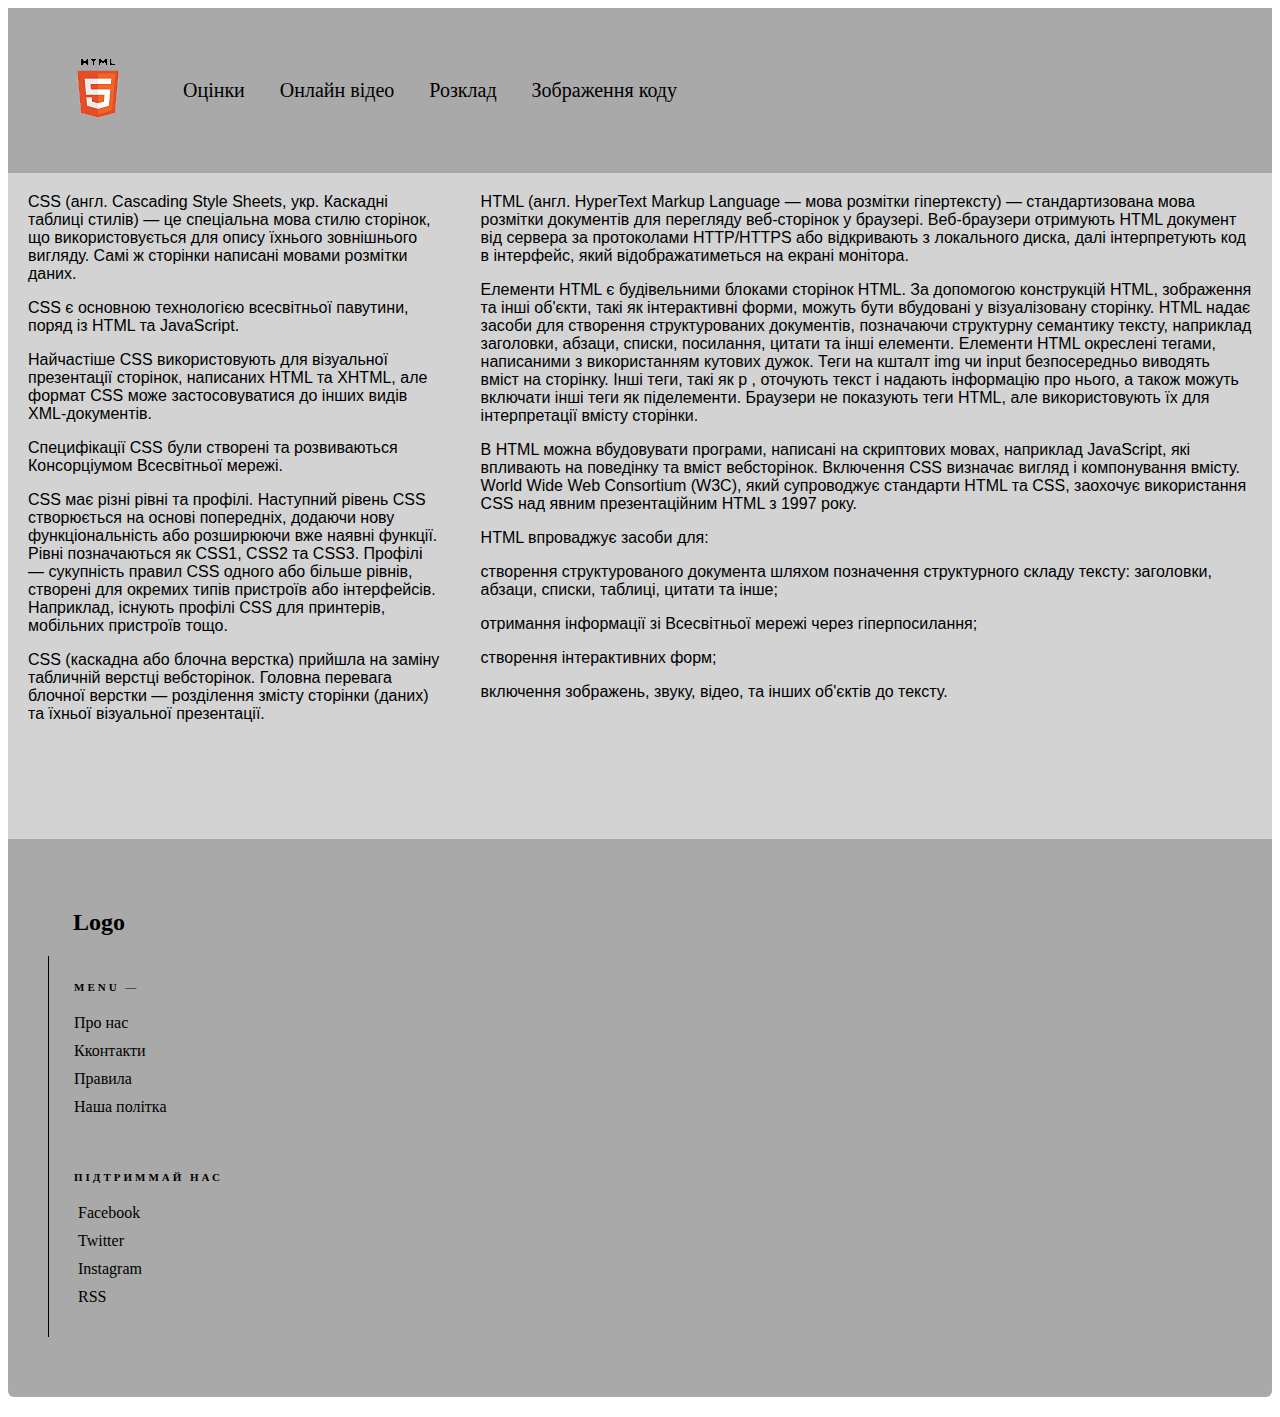
<file: index.html>
﻿<!DOCTYPE html>

<html lang="en" xmlns="http://www.w3.org/1999/xhtml">
<head>
    <meta charset="utf-8">
    <link rel="stylesheet" href="style.css">
    <title>index</title>
</head>
<body>
    <div class="header">
        <div class="header_section">
            <div class="header_item headerlogo">
                <img src="header2.png" class="img1">
            </div>
            <div class="header_item headerbutton"><a href="marks.html">Оцінки</a></div>
            <div class="header_item headerbutton"><a href="lesson.html">Онлайн відео</a></div>
            <div class="header_item headerbutton"><a href="rozklad.html">Розклад</a></div>
            <div class="header_item headerbutton"><a href="photo.html">Зображення коду</a></div>
        </div>
    </div>





    <div style="display: flex;">
        <div style="flex-grow: 1;" class="flexgrow">
            CSS (англ. Cascading Style Sheets, укр. Каскадні таблиці стилів) — це спеціальна мова стилю сторінок, що використовується для опису їхнього зовнішнього вигляду. Самі ж сторінки написані мовами розмітки даних.
            <p>
                CSS є основною технологією всесвітньої павутини, поряд із HTML та JavaScript.
            <p>
                Найчастіше CSS використовують для візуальної презентації сторінок, написаних HTML та XHTML, але формат CSS може застосовуватися до інших видів XML-документів.
            <p>
                Специфікації CSS були створені та розвиваються Консорціумом Всесвітньої мережі.
            <p>
                CSS має різні рівні та профілі. Наступний рівень CSS створюється на основі попередніх, додаючи нову функціональність або розширюючи вже наявні функції. Рівні позначаються як CSS1, CSS2 та CSS3. Профілі — сукупність правил CSS одного або більше рівнів, створені для окремих типів пристроїв або інтерфейсів. Наприклад, існують профілі CSS для принтерів, мобільних пристроїв тощо.
            <p>
                CSS (каскадна або блочна верстка) прийшла на заміну табличній верстці вебсторінок. Головна перевага блочної верстки — розділення змісту сторінки (даних) та їхньої візуальної презентації.
            <p>
        </div>
        <div style="flex-grow: 3;" class="flexgrow1">
            HTML (англ. HyperText Markup Language — мова розмітки гіпертексту) — стандартизована мова розмітки документів для перегляду веб-сторінок у браузері. Веб-браузери отримують HTML документ від сервера за протоколами HTTP/HTTPS або відкривають з локального диска, далі інтерпретують код в інтерфейс, який відображатиметься на екрані монітора.<p>

                Елементи HTML є будівельними блоками сторінок HTML. За допомогою конструкцій HTML, зображення та інші об'єкти, такі як інтерактивні форми, можуть бути вбудовані у візуалізовану сторінку. HTML надає засоби для створення структурованих документів, позначаючи структурну семантику тексту, наприклад заголовки, абзаци, списки, посилання, цитати та інші елементи. Елементи HTML окреслені тегами, написаними з використанням кутових дужок. Теги на кшталт img чи input  безпосередньо виводять вміст на сторінку. Інші теги, такі як p
                , оточують текст і надають інформацію про нього, а також можуть включати інші теги як піделементи. Браузери не показують теги HTML, але використовують їх для інтерпретації вмісту сторінки.
            <p>

                В HTML можна вбудовувати програми, написані на скриптових мовах, наприклад JavaScript, які впливають на поведінку та вміст вебсторінок. Включення CSS визначає вигляд і компонування вмісту. World Wide Web Consortium (W3C), який супроводжує стандарти HTML та CSS, заохочує використання CSS над явним презентаційним HTML з 1997 року.
            <p>

                HTML впроваджує засоби для:
            <p>

                створення структурованого документа шляхом позначення структурного складу тексту: заголовки, абзаци, списки, таблиці, цитати та інше;
            <p>
                отримання інформації зі Всесвітньої мережі через гіперпосилання;
            <p>
                створення інтерактивних форм;
            <p>
                включення зображень, звуку, відео, та інших об'єктів до тексту.
            <p>
        </div>
    </div>

    <div class="container">
        <section style="height:80px;"></section>
        <div class="row" style="text-align:center;">

        </div>
        </div>
        <footer class="footer-bs">
            <div class="row">
                <div class="col-md-3 footer-brand animated fadeInLeft">
                    <h2>Logo</h2>

                </div>
                <div class="col-md-4 footer-nav animated fadeInUp">
                    <h4>Menu —</h4>
                    <div class="col-md-6">
                        <ul class="list">
                            <li><a class="col-md-61" href="#">Про нас</a></li>
                            <li><a class="col-md-61" href="#">Кконтакти</a></li>
                            <li><a class="col-md-61" href="#">Правила</a></li>
                            <li><a class="col-md-61" href="#">Наша політка</a></li>
                        </ul>
                    </div>
                </div>
                <div class="col-md-2 footer-social animated fadeInDown">
                    <h4>Підтриммай нас</h4>
                    <ul>
                        <li><a class="col-md-62" href="#">Facebook</a></li>
                        <li><a class="col-md-62" href="#">Twitter</a></li>
                        <li><a class="col-md-62" href="#">Instagram</a></li>
                        <li><a class="col-md-62" href="#">RSS</a></li>
                    </ul>
                </div>
               
            </div>
        </footer>
       
</body>
</html>
</file>
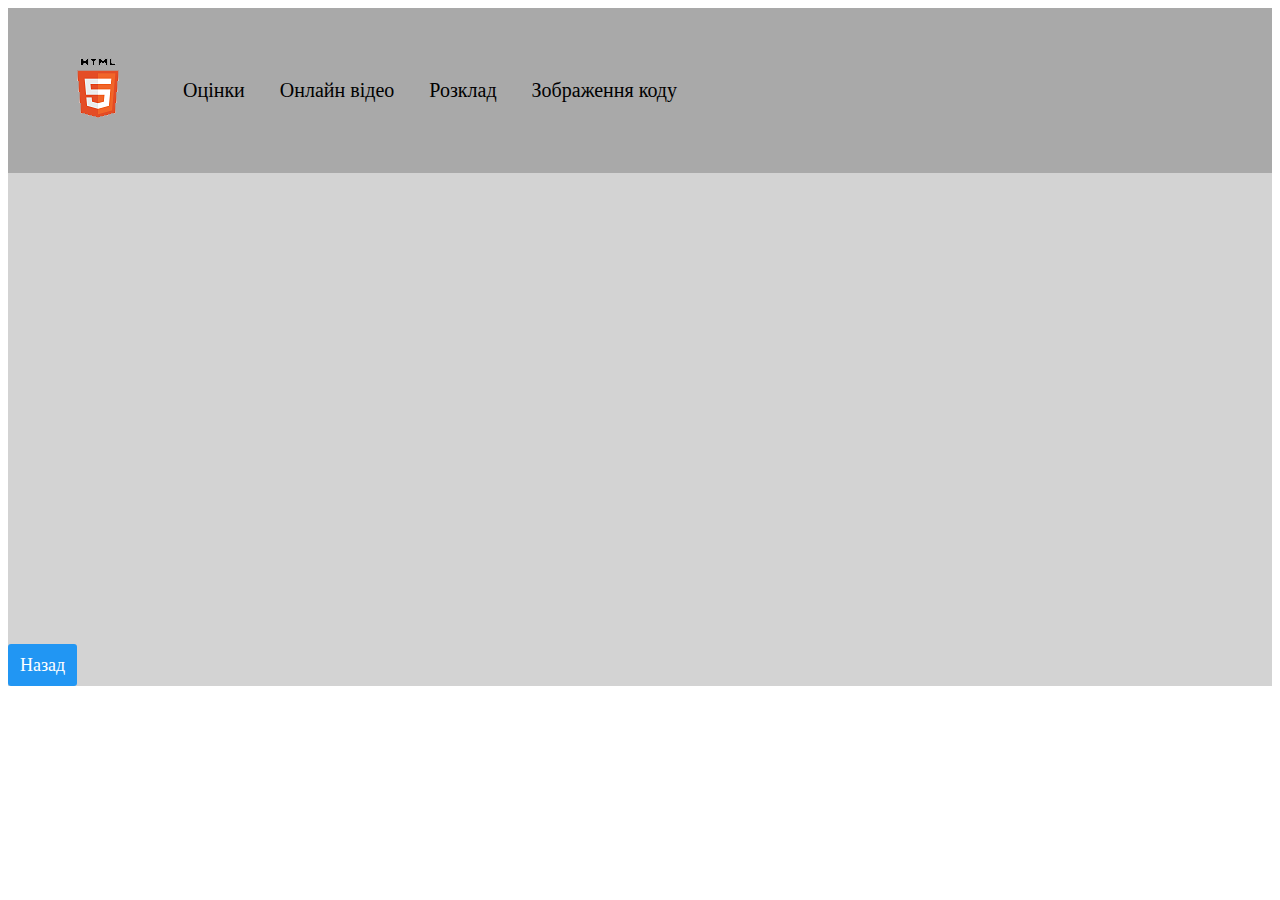
<file: lesson.html>
﻿<!DOCTYPE html>

<html lang="en" xmlns="http://www.w3.org/1999/xhtml">
<head>
    <meta charset="utf-8" />
    <link rel="stylesheet" href="style.css">
    <title>Урок</title>
</head>
<body>

    <div class="header">
        <div class="header_section">
            <div class="header_item headerlogo">
                <img src="header2.png" class="img1">
            </div>
            <div class="header_item headerbutton"><a href="marks.html">Оцінки</a></div>
            <div class="header_item headerbutton"><a href="lesson.html">Онлайн відео</a></div>
            <div class="header_item headerbutton"><a href="rozklad.html">Розклад</a></div>
            <div class="header_item headerbutton"><a href="photo.html">Зображення коду</a></div>
        </div>
    </div>
<main>
    <div style="display: flex;">
        <div style="flex-grow: 3;" class="flexgrow">
            <p>
                <iframe width="560" height="315" src="https://www.youtube.com/embed/SKRydSA2bYA" title="YouTube video player" frameborder="0" allow="accelerometer; autoplay; clipboard-write; encrypted-media; gyroscope; picture-in-picture" allowfullscreen></iframe>
            </p>

        </div>
     </div>
</main>
        <div class="container">
            <section style="height:80px;"></section>
            <div class="row" style="text-align:center;">

            </div>
            <div class="footer"><a class="button" href="index.html">Назад</a></div>
        </div>
</body>
</html>
</file>
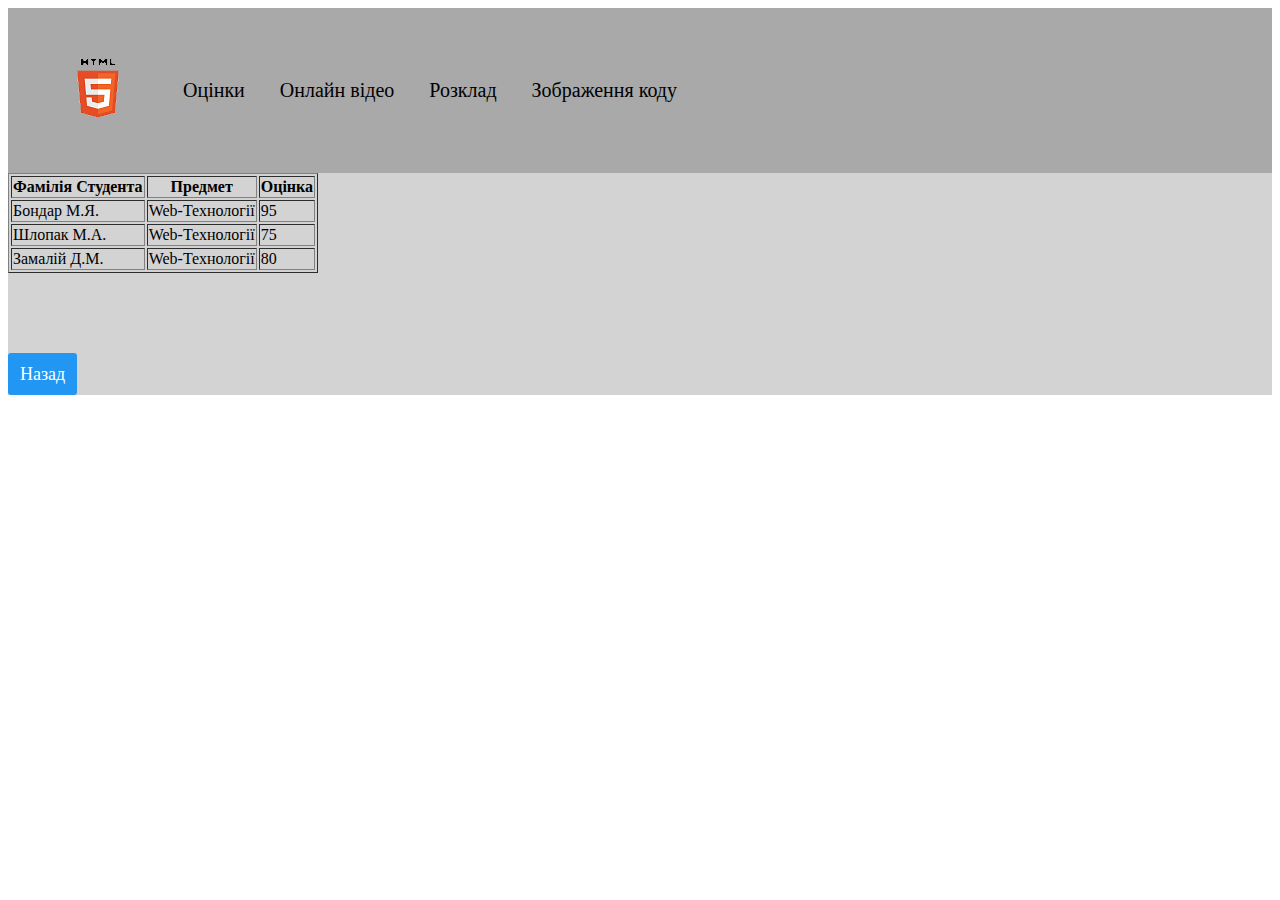
<file: marks.html>
﻿<!DOCTYPE html>

<html lang="en" xmlns="http://www.w3.org/1999/xhtml">
<head>
    <meta charset="utf-8" />
    <link rel="stylesheet" href="style.css">
    <title>Оцінки</title>
</head>
<body>
    <div class="header">
        <div class="header_section">
            <div class="header_item headerlogo">
                <img src="header2.png" class="img1">
            </div>
            <div class="header_item headerbutton"><a href="marks.html">Оцінки</a></div>
            <div class="header_item headerbutton"><a href="lesson.html">Онлайн відео</a></div>
            <div class="header_item headerbutton"><a href="rozklad.html">Розклад</a></div>
            <div class="header_item headerbutton"><a href="photo.html">Зображення коду</a></div>
        </div>
    </div>

<main>
    <table border="1">
        <tr>
            <th>Фамілія Студента</th>
            <th>Предмет</th>
            <th>Оцінка</th>
        </tr>
        <tr>
            <td>Бондар М.Я.</td>
            <td>Web-Технології</td>
            <td>95</td>
        </tr>
        <tr>
            <td>Шлопак М.А.</td>
            <td>Web-Технології</td>
            <td>75</td>
        </tr>
        <tr>
            <td>Замалій Д.М.</td>
            <td>Web-Технології</td>
            <td>80</td>
        </tr>
    </table>
</main>

    <div class="container">
        <section style="height:80px;"></section>
        <div class="row" style="text-align:center;">

        </div>
        <div class="footer"><a class="button" href="index.html">Назад</a></div>
        </div>
</body>
</html>
</file>
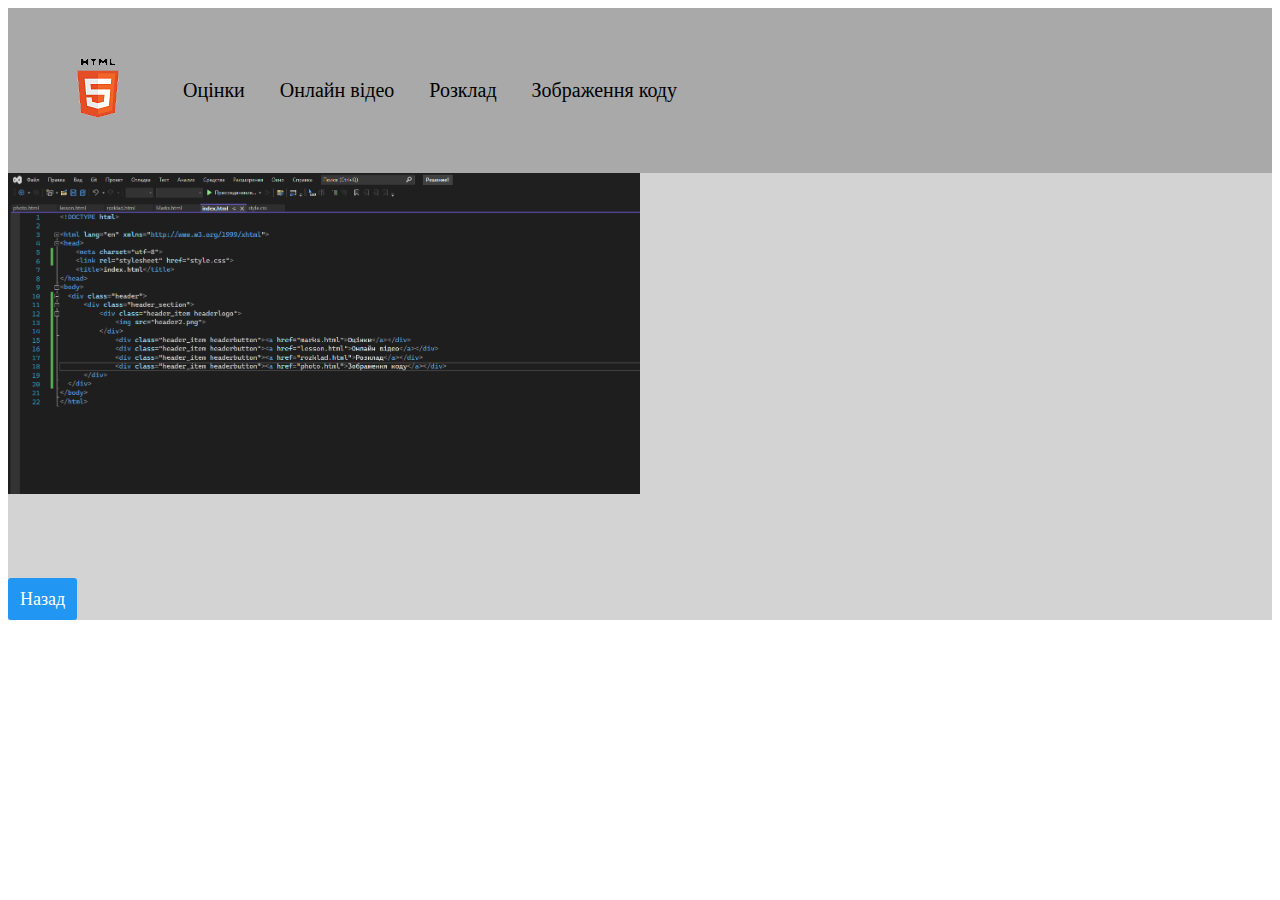
<file: photo.html>
﻿<!DOCTYPE html>

<html lang="en" xmlns="http://www.w3.org/1999/xhtml">
<head>
    <meta charset="utf-8" />
    <link rel="stylesheet" href="style.css">
    <title>Фото</title>
</head>
<body>
    <div class="header">
        <div class="header_section">
            <div class="header_item headerlogo">
                <img src="header2.png" class="img1">
            </div>
            <div class="header_item headerbutton"><a href="marks.html">Оцінки</a></div>
            <div class="header_item headerbutton"><a href="lesson.html">Онлайн відео</a></div>
            <div class="header_item headerbutton"><a href="rozklad.html">Розклад</a></div>
            <div class="header_item headerbutton"><a href="photo.html">Зображення коду</a></div>
        </div>
    </div>
<main>
    <img class="photo" src="photo.png" alt="Велика картинка" title="Велика
картинка" width="50%"><br>
</main>

    <div class="container">
        <section style="height:80px;"></section>
        <div class="row" style="text-align:center;">

        </div>
        <div class="footer"><a class="button" href="index.html">Назад</a></div>
        </div>
</body>
</html>
</file>
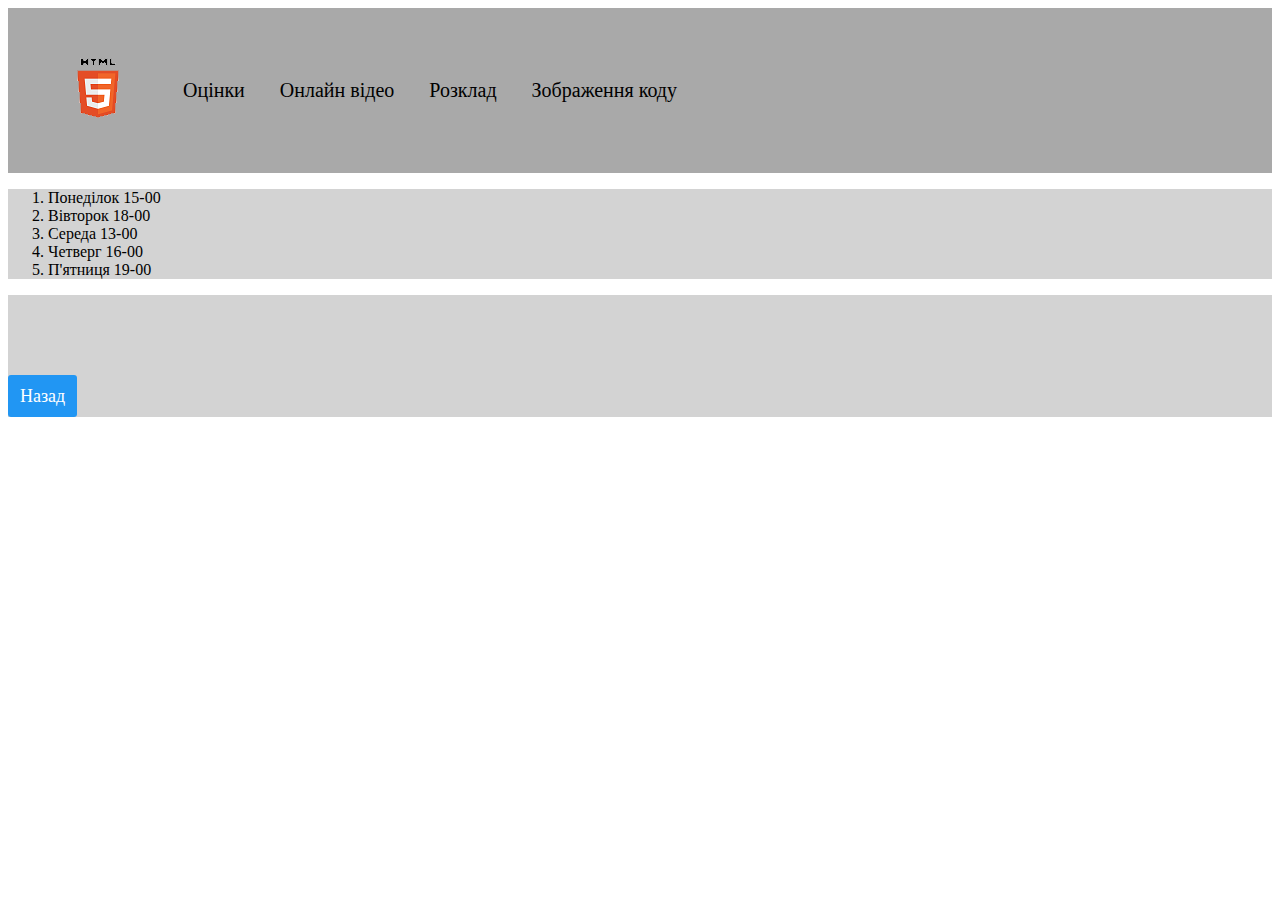
<file: rozklad.html>
﻿<!DOCTYPE html>

<html lang="en" xmlns="http://www.w3.org/1999/xhtml">
<head>
    <meta charset="utf-8" />
    <link rel="stylesheet" href="style.css">
    <title>Розклад</title>
</head>
<body>
    <div class="header">
        <div class="header_section">
            <div class="header_item headerlogo">
                <img src="header2.png" class="img1">
            </div>
            <div class="header_item headerbutton"><a href="marks.html">Оцінки</a></div>
            <div class="header_item headerbutton"><a href="lesson.html">Онлайн відео</a></div>
            <div class="header_item headerbutton"><a href="rozklad.html">Розклад</a></div>
            <div class="header_item headerbutton"><a href="photo.html">Зображення коду</a></div>
        </div>
    </div>
<main>
    <ol>
        <li>Понеділок 15-00</li>
        <li>Вівторок 18-00</li>
        <li>Середа 13-00</li>
        <li>Четверг 16-00</li>
        <li>П'ятниця 19-00</li>
    </ol>
</main>
    <div class="container">
        <section style="height:80px;"></section>
        <div class="row" style="text-align:center;">

        </div>
        <div class="footer"><a class="button" href="index.html">Назад</a></div>
        </div>
</body>
</html>
</file>
<file: style.css>
﻿a {
    color: black;
    text-decoration: none;
}
.header{
 display: flex;
 justify-content: space-between;
 padding: 20px;
 background-color:darkgray;
 color: black;
 font-family: Calibri;
}
.header_section{
  display: flex;
  align-items: center;
}
.header_item{
  padding: 10px 15px;
  font-size: 20px;
  margin-left: 5px;

}
.headerbutton:hover{
    background-color: aquamarine;
    border-radius: 5px;
}
headerbutton{
    float: left;
    position: absolute;
    margin-left: 50px;
    cursor: pointer;
}
.img1{
    width:100%;
}
photo{
    padding: 10px;
}
.footer{
    cursor: pointer;
    align-items: end;
}
.col-md-61:hover {
    background-color: aquamarine;
    border-radius: 5px;
}
.col-md-62:hover {
    background-color: aquamarine;
    border-radius: 5px;
}

.footer-bs {
    background-color: darkgray;
    padding: 60px 40px;
    color: black;
    margin-bottom: 20px;
    border-bottom-right-radius: 6px;
    border-top-left-radius: 0px;
    border-bottom-left-radius: 6px;
}

.footer-bs .footer-brand, .footer-bs .footer-nav, .footer-bs .footer-social, .footer-bs .footer-ns {
        padding: 10px 25px;
    }

.footer-bs .footer-nav, .footer-bs .footer-social, .footer-bs .footer-ns {
        border-color: transparent;
    }

.footer-bs .footer-brand h2 {
        margin: 0px 0px 10px;
    }

    .footer-bs .footer-brand p {
        font-size: 12px;
        color: black;
    }

.footer-bs .footer-nav ul.pages {
        list-style: none;
        padding: 0px;
    }

.footer-bs .footer-nav ul.pages li {
            padding: 5px 0px;
        }

    .footer-bs .footer-nav ul.pages a {
        color: black;
        font-weight: bold;
        text-transform: uppercase;
    }

        .footer-bs .footer-nav ul.pages a:hover {
            color: black;
            text-decoration: none;
        }

.footer-bs .footer-nav h4 {
        font-size: 11px;
        text-transform: uppercase;
        letter-spacing: 3px;
        margin-bottom: 10px;
    }

.footer-bs .footer-nav ul.list {
        list-style: none;
        padding: 0px;
    }

.footer-bs .footer-nav ul.list li {
            padding: 5px 0px;
        }

    .footer-bs .footer-nav ul.list a {
        color: black;
    }

        .footer-bs .footer-nav ul.list a:hover {
            color: black;
            text-decoration: none;
        }
.footer-bs .footer-social ul {
        list-style: none;
        padding: 0px;
    }

.footer-bs .footer-social h4 {
        font-size: 11px;
        text-transform: uppercase;
        letter-spacing: 3px;
    }

.footer-bs .footer-social li {
        padding: 5px 4px;
    }

    .footer-bs .footer-social a {
        color: black;
    }

        .footer-bs .footer-social a:hover {
            color: black;
            text-decoration: none;
        }

.footer-bs .footer-ns h4 {
        font-size: 11px;
        text-transform: uppercase;
        letter-spacing: 3px;
        margin-bottom: 10px;
    }

    .footer-bs .footer-ns p {
        font-size: 12px;
        color: black;
    }

@media (min-width: 768px) {
    .footer-bs .footer-nav, .footer-bs .footer-social, .footer-bs .footer-ns {
        border-left: solid 1px black;
    }
}
.flexgrow {
    padding: 20px 20px 20px;
    background-color: #d3d3d3;
    font-family: Arial;
}
.flexgrow1 {
    padding: 20px 20px 20px;
    background-color: #d3d3d3;
    font-family: "Gill Sans", "Gill Sans MT", "Myriad Pro", "DejaVu Sans Condensed", Helvetica, Arial, sans-serif;
}

a.button {
    display: inline-block;
    background: #2196f3;
    color: #fff;
    padding: 12px;
    border-radius: 3px;
    text-decoration: none;
    font-family: Tahoma;
    font-size: 18px;
    line-height: 1;
    font-weight: 100;
}
    a.button:hover {
        color: black;
        background-color: aquamarine;
        border-radius: 5px;
    }
.container {
    background-color: #d3d3d3;
}
main {
    background-color: #d3d3d3;
}
</file>
